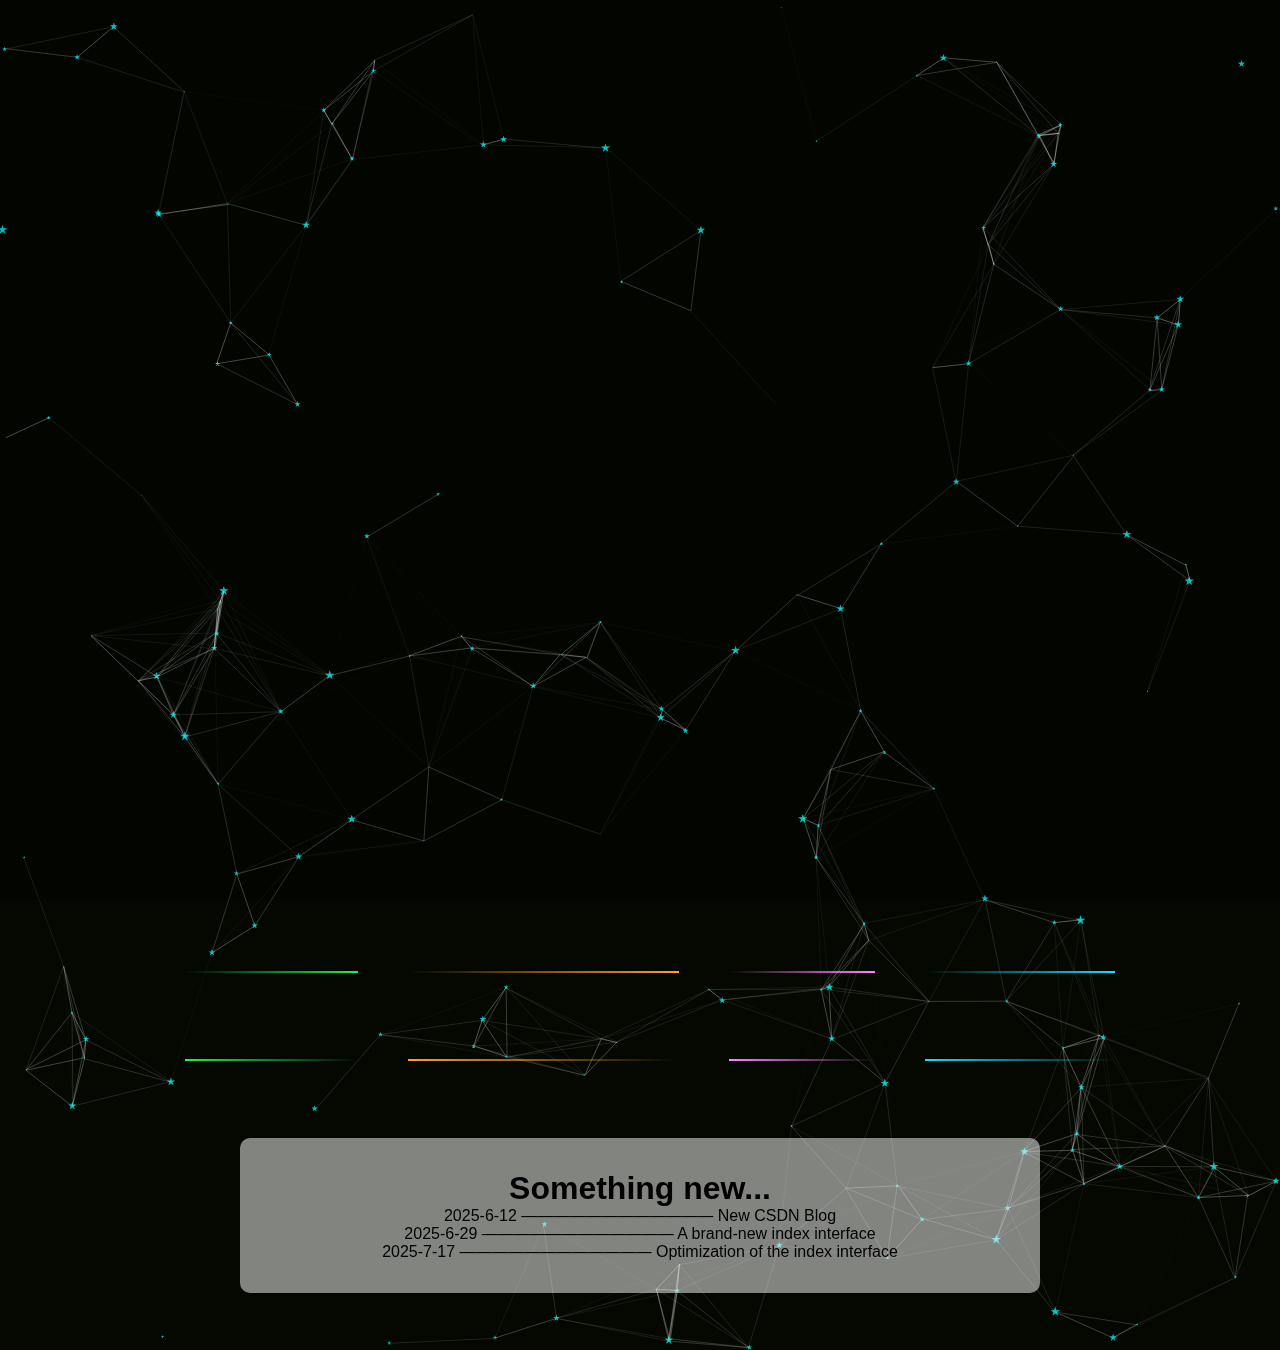
<file: index.html>
<!-- 1. 文档基础结构 -->
<!DOCTYPE html>
<html lang="en">

<!-- 2. 头部信息（Head） -->

<head>
  <meta charset="UTF-8">
  <meta http-equiv="X-UA-Compatible" content="IE=edge">
  <meta name="viewport" content="width=device-width, initial-scale=1.0">
  <title>Welcome to LHX's world.</title>

  <!-- 3. 外部资源引用 -->
  <link href="https://fonts.googleapis.com/css2?family=Zhi+Mang+Xing&display=swap" rel="stylesheet">
  <link rel="stylesheet" href="index/style.css">
    <!-- <script src="https://cdn.jsdelivr.net/npm/particles.js@2.0.0/particles.min.js"></script> -->
  <script src="index\particles.min.js"></script>
</head>

<!-- 4. 页面主体（Body） -->
<body>
  <!-- particles-js div：粒子效果的容器 -->
  <div id="particles-js"></div>

  <div class="content">
    <div class="logo">
      <img src="index/HX.jpg" alt="logo" class="h1-special">
      <br />
      <h1 style="color: white" class="h1-special">XUAN</h1>
    </div>

    <div class="nav">
      <a href="main.html">
        <span></span>
        <span></span>
        <span></span>
        <span></span>
        <h1 class="h1-special">Enter</h1>
      </a>

      <a href="monument\monument.html">
        <span></span>
        <span></span>
        <span></span>
        <span></span>
        <h1 class="h1-special">Monument</h1>
      </a>

      <a href="https://blog.csdn.net/BUCEA_NO_2?spm=1000.2115.3001.5343">
        <span></span>
        <span></span>
        <span></span>
        <span></span>
        <h1 class="h1-special">Blog</h1>
      </a>

      <a href="https://github.com/qiuxi520">
        <span></span>
        <span></span>
        <span></span>
        <span></span>
        <h1 class="h1-special">Github</h1>
      </a>
    </div>

    <div class="content2">
      <h1>Something new...</h1>
      <p>2025-6-12 ———————————— New CSDN Blog</p>
      <p>2025-6-29 ———————————— A brand-new index interface</p>
      <p>2025-7-17 ———————————— Optimization of the index interface</p> 
    </div>
  </div>

  <!-- trail-canvas：用于实现鼠标轨迹效果的画布 -->
  <canvas id="trail-canvas"></canvas>

  <!-- 加载本地JavaScript文件（位于index文件夹下的script.js） -->
  <script src="index/script.js"></script>

  <!-- 背景粒子（最底层）
    鼠标轨迹（中间层）
    文字内容（最上层） -->
</body>

</html>
</file>
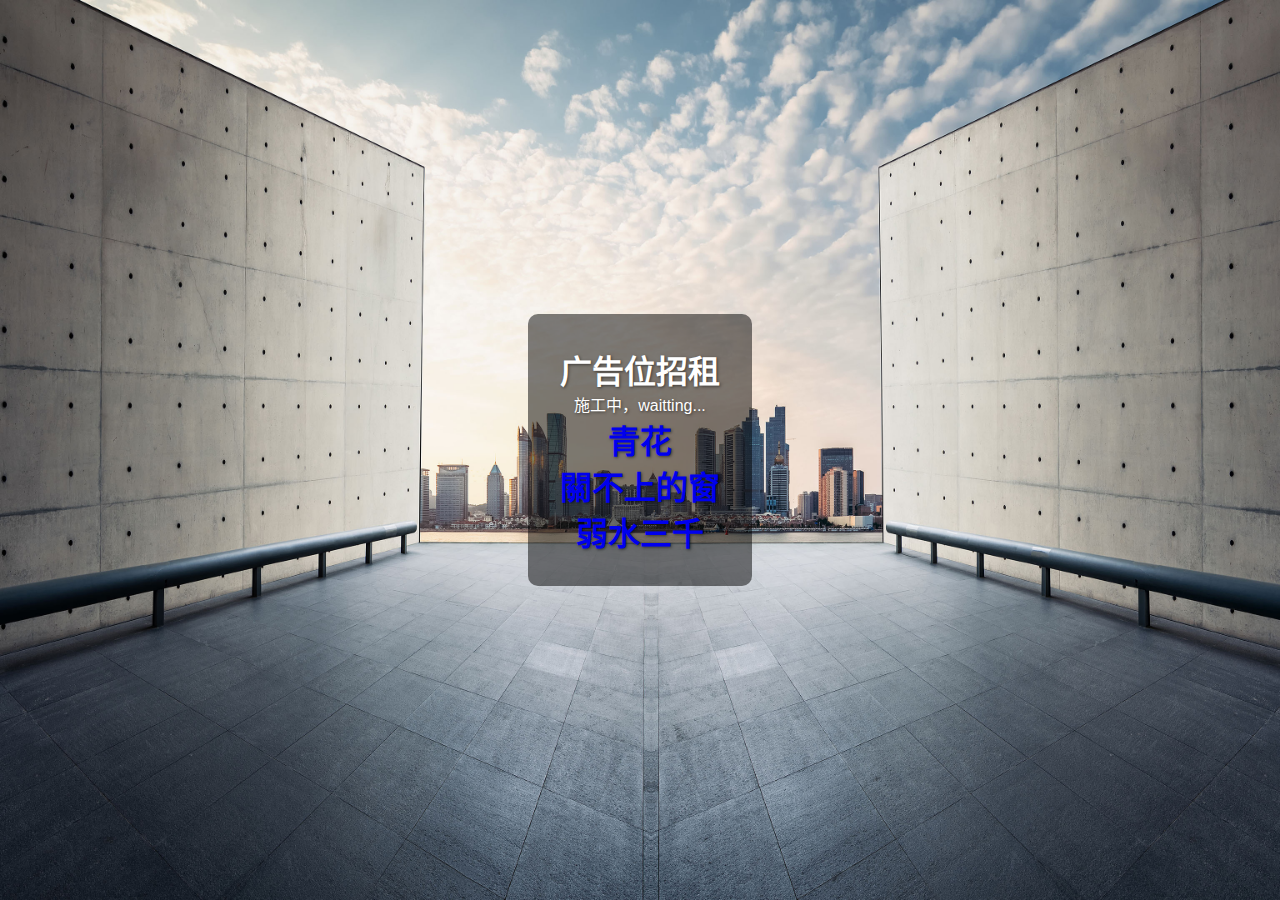
<file: main.html>
<!DOCTYPE html>
<html lang="zh-CN">
<head>
    <meta charset="UTF-8">
    <meta name="viewport" content="width=device-width, initial-scale=1.0">
    <title>这个页面正在等待开发...</title>
    <!-- 外部CSS文件 -->
    <link rel="stylesheet" href="main/style.css">
    <!-- 可选：引入字体图标等 -->
</head>
<body>
    <div class="content">
        <h1>广告位招租</h1>
        <p>施工中，waitting...</p>
        <a href="stevechow\qinghua\qinghua.html"><h1 class="h1-special">青花</h1></a>
        <a href="stevechow\guanbushangdechuang\guanbushangdechuang.html"><h1 class="h1-special">關不上的窗</h1></a>
        <a href="stevechow\ruoshuisanqian\ruoshuisanqian.html"><h1 class="h1-special">弱水三千</h1></a>
    </div>
</body>
</html>
</file>
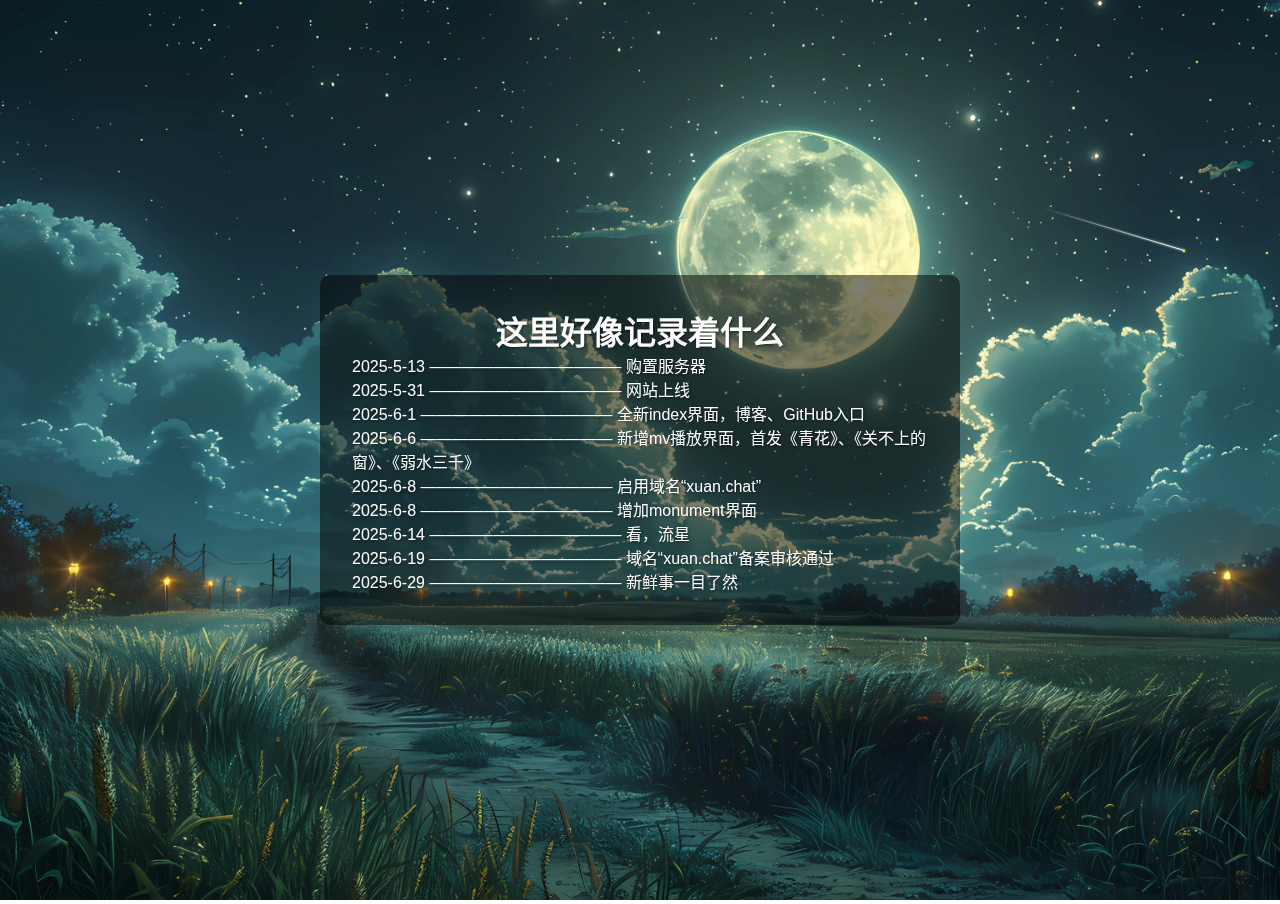
<file: monument/monument.html>
<!DOCTYPE html>
<html lang="zh-CN">
<head>
    <meta charset="UTF-8">
    <meta name="viewport" content="width=device-width, initial-scale=1.0">
    <title>在很久很久以前...</title>
    <!-- 外部CSS文件 -->
    <link rel="stylesheet" href="style.css">
    <!-- 可选：引入字体图标等 -->
</head>
<body>
    <canvas id="canvas"></canvas>
    <div class="content">
        <h1>这里好像记录着什么</h1>
        <p>2025-5-13 ———————————— 购置服务器</p>
        <p>2025-5-31 ———————————— 网站上线</p>
        <p>2025-6-1  ————————————  全新index界面，博客、GitHub入口</p>
        <p>2025-6-6  ————————————  新增mv播放界面，首发《青花》、《关不上的窗》、《弱水三千》</p>
        <p>2025-6-8  ————————————  启用域名“xuan.chat”</p>
        <p>2025-6-8  ————————————  增加monument界面</p>
        <p>2025-6-14 ————————————  看，流星</p>
        <p>2025-6-19 ————————————  域名“xuan.chat”备案审核通过</p>
        <p>2025-6-29 ————————————  新鲜事一目了然</p>
    </div>
</body>
</html>

<script src="script.js"></script>
</file>
<file: main/style.css>
/* 重置默认边距 */
* {
    margin: 0;
    padding: 0;
    box-sizing: border-box;
}

a{
 text-decoration: none;
 }

body {
    /* 背景图设置 */
    background-image: url('demo.jpg');
    background-position: center center;
    background-size: cover;
    background-repeat: no-repeat;
    background-attachment: fixed; /* 可选：固定背景 */
    
    /* 最小高度保证内容显示 */
    min-height: 100vh;
    
    /* 优雅的字体渲染 */
    font-family: 'Arial', sans-serif;
    color: white;
    text-shadow: 1px 1px 3px rgba(0,0,0,0.5);
    
    /* 防止内容溢出 */
    overflow-x: hidden;
}

/* 内容容器样式 */
.content {
    max-width: 1200px;
    margin: 0 auto;
    padding: 2rem;
    text-align: center;
    
    /* 半透明背景增强文字可读性 */
    background-color: rgba(0, 0, 0, 0.5);
    border-radius: 10px;
    
    /* 垂直居中技巧 */
    position: absolute;
    top: 50%;
    left: 50%;
    transform: translate(-50%, -50%);
}

/* 响应式设计 - 移动设备适配 */
@media (max-width: 768px) {
    .content {
        width: 90%;
        padding: 1rem;
    }
    
    body {
        background-attachment: scroll; /* 移动端取消固定背景 */
    }
}
</file>
<file: monument/style.css>
/* 重置默认边距 */
* {
    margin: 0;
    padding: 0;
}

 a {
 text-decoration: none;
 }

body {
    /* 背景图设置 */
    background-image: url('monument_bg.png');
    background-position: center center;
    background-size: cover;
    background-repeat: no-repeat;
    background-attachment: fixed; /* 可选：固定背景 */
    
    /* 最小高度保证内容显示 */
    min-height: 100vh;
    
    /* 优雅的字体渲染 */
    font-family: 'Arial', sans-serif;
    color: white;
    text-shadow: 1px 1px 3px rgba(0,0,0,0.5);
    
    /* 防止内容溢出 */
    overflow-x: hidden;

}


/* 内容容器样式 */
.content {
    max-width: 1200px;
    margin: 0 auto;
    padding: 2rem;
    text-align: center;
    
    /* 半透明背景增强文字可读性 */
    background-color: rgba(0, 0, 0, 0.5);
    border-radius: 10px;
    
    /* 垂直居中技巧 */
    position: absolute;
    top: 50%;
    left: 50%;
    transform: translate(-50%, -50%);
}

.content p {
    text-align: left; /* 强制左对齐 */
}

#canvas{
    filter: drop-shadow(0 0 1px white);


}

/* 响应式设计 - 移动设备适配 */
@media (max-width: 768px) {
    .content {
        width: 90%;
        padding: 1rem;
    }
    
    body {
        background-attachment: scroll; /* 移动端取消固定背景 */
    }
}
</file>
<file: index/style.css>
/* 全局重置样式（Reset CSS），用于消除浏览器默认样式带来的不一致性。

*
通配符选择器，表示匹配 HTML 中的所有元素。

margin: 0;
清除所有元素的默认外边距（浏览器为某些元素如 <body>、<h1>-<h6>、<p> 等添加的默认外边距）。

padding: 0;
清除所有元素的默认内边距（如 <ul>、<ol> 的左侧内边距）。

box-sizing: border-box;
修改盒模型计算方式，使元素的 width 和 height 包含边框（border）和内边距（padding），而非默认的 content-box。

*/
*{
    margin: 0;
    padding: 0;
    box-sizing: border-box;
}


/* 对 <body> 元素样式的全局定义 

1. display: flex;
作用：将 <body> 变为 Flex 容器，其直接子元素（如 .content）成为 Flex 项目（Flex Items）。
效果：启用 Flexbox 布局模型，方便控制子元素的排列和对齐。

2. justify-content: center;
作用：控制子元素在 主轴（水平方向） 上的对齐方式。
效果：所有子元素水平居中（因为 flex-direction: column 后主轴变为垂直方向，此属性实际控制垂直居中，见第4点解释）。

3. align-items: center;
作用：控制子元素在 交叉轴（垂直方向） 上的对齐方式。
效果：所有子元素垂直居中（flex-direction: column 下交叉轴为水平方向，此属性实际控制水平居中）。

4. flex-direction: column;
作用：设置 Flex 容器的主轴方向为 垂直方向（默认是水平的 row）。
关键影响：

子元素会从上到下垂直排列。

justify-content 现在控制垂直方向的对齐，align-items 控制水平方向的对齐（与默认行为相反）。

5. background: #050801;
作用：设置背景颜色为深黑色（十六进制色值 #050801）。

6. font-family: 'Raleway', sans-serif;
作用：设置默认字体为 Raleway，若不可用则回退到系统无衬线字体（如 Arial）。
注意：需确保已通过 <link> 或 @import 加载 Raleway 字体（如 Google Fonts）。

7. font-weight: bold;
作用：设置默认字体粗细为粗体。

**8. `height: 100vh;``
作用：设置 <body> 高度为 100% 视口高度（vh = viewport height）。
效果：确保页面始终撑满整个屏幕高度，无论内容多少。

最终效果
这段代码会让 <body> 内的所有直接子元素：
垂直排列（从上到下）。
水平和垂直居中（在屏幕正中央）。
背景为深黑色，使用 Raleway 粗体字体。
整个页面高度占满屏幕。
*/
body{
    display: flex;
    justify-content: center;
    align-items: center;

    flex-direction: column;
    background: #050801;
    font-family: 'Raleway', sans-serif;
    /* font-weight: bold; */
    height: 150vh;
}

/* 超链接 */
a {
    text-decoration: none;
}


/* .content 类选择器，创建一个 垂直排列、居中对齐的弹性盒子（Flexbox）布局
1. display: flex;
作用：将 .content 元素变为 Flex 容器，其直接子元素（如 .logo、.nav、.content2）自动成为 Flex 项目（Flex Items）。
效果：启用 Flexbox 布局模型，可以轻松控制子元素的排列和对齐方式。

2. flex-direction: column;
作用：设置 Flex 容器的主轴方向为 垂直方向（默认是水平的 row）。
效果：子元素会从上到下 垂直排列（而不是默认的从左到右水平排列）。

justify-content 现在控制 垂直方向 的对齐，align-items 控制 水平方向 的对齐（与默认行为相反）。

3. justify-content: center;
作用：控制子元素在 主轴（垂直方向） 上的对齐方式。
效果：所有子元素 在垂直方向上居中（整体内容会在容器内垂直居中）。

4. align-items: center;
作用：控制子元素在 交叉轴（水平方向） 上的对齐方式。
效果：所有子元素 在水平方向上居中（每个子元素的内容水平居中）。

5. gap: 5px;
作用：设置子元素之间的 间距（包括 .logo、.nav、.content2 之间的间隙）。
效果：每个子元素之间会有 5像素的间隔。替代传统的 margin 方式，更简洁且不会导致外边距合并问题。

最终效果
这段代码会让 .content 容器内的所有直接子元素：
垂直排列（从上到下）。
整体垂直居中（在父容器内上下居中）。
每个子元素水平居中（内容左右居中）。
子元素之间有 5px 的固定间距。
 */
.content {
    display: flex;
    justify-content: center;
    align-items: center;
    flex-direction: column;
    gap: 5px; /* 给子元素之间添加间距 */
}

/* 头像 */
/* #region */
.logo{
    display: flex;
    justify-content: center;
    align-items: center;
    flex-direction: column;
    height: 60%;
}
.logo img{

    border-radius: 10%;
    height: 50%;
     margin-bottom: 0; /* 移除图片下边距 */
    padding-bottom: 0; /* 移除图片内边距 */
}
/* #endregion */

/* 艺术字 */
.h1-special {
    color: rgb(206, 192, 6);
    font-family: 'Zhi Mang Xing', cursive;
    font-size: 40px;
    font-weight: 150;
    opacity: 0;
    animation: fadeIn 8s ease-in-out forwards;
    pointer-events: auto;/* 允许点击超链接 */
    z-index: 3;/* 保证在最上层显示 */
}
/* 实现元素的淡入放大效果 */
@keyframes fadeIn {
    from {
        opacity: 0;
        transform: scale(0.1);
    }
    to {
        opacity: 1;
        transform: scale(1);
    }
}

/*  */
/* #region */
/* 使用Flex布局使内容居中（水平和垂直）

左侧留有70px外边距

高度为父元素的30% */
.nav{
    display: flex;
    justify-content: center;
    align-items: center;
    margin-left: 70px;
    height: 30%
}

/* 导航链接样式：.nav 下的所有 <a> 元素
每个链接有25px上下/30px左右的padding
40px的上下外边距和50px的右外边距
亮青色文字颜色(#03e9f4)
大写字母转换
有0.5秒的过渡效果 */
.nav a{

    position: relative;
    display: inline-block;
    padding: 25px 30px;
    margin: 40px 0;
    color: #03e9f4;
    text-decoration: none;
    text-transform: uppercase;
    transition: 0.5s;
    letter-spacing: 4px;
    overflow: hidden;
    margin-right: 50px;
    animation: fadeIn 8s ease-in-out forwards;
}

/* 悬停效果
当鼠标悬停在链接上时：当鼠标悬停在 <a> 链接上时触发的样式
背景变为亮青色
文字颜色变为深色(#050801)
添加多层发光阴影效果（类似霓虹灯）
添加底部反射效果（使用-webkit-box-reflect）
悬停时放大 8% */
.nav a:hover{
    background: #03e9f4;
    color: #050801;
    box-shadow: 0 0 5px #03e9f4,
                0 0 25px #03e9f4,
                0 0 50px #03e9f4,
                0 0 200px #03e9f4;
    -webkit-box-reflect:below 1px linear-gradient(transparent, #0005);
}

/* 每个链接通过filter: hue-rotate()应用不同色调：

第1个链接：310度色相旋转（偏粉紫色）

第2个链接：210度色相旋转（偏蓝色）

第3个链接：110度色相旋转（偏青绿色）

第4个链接：10度色相旋转（偏橙红色） */
.nav a:nth-child(1) {
    filter: hue-rotate(310deg);
}
.nav a:nth-child(2) {
    filter: hue-rotate(210deg);
}
.nav a:nth-child(3) {
    filter: hue-rotate(110deg);
}
.nav a:nth-child(4) {
    filter: hue-rotate(10deg);
}

/* 选择 导航链接 <a> 内的所有 <span> 元素（用于边框动画） */
.nav a span {
    position: absolute;
    display: block;
}
/* 每个链接有4个span元素，分别创建4个方向的边框动画：

顶部边框（span:nth-child(1)）：
从左到右滑入的2px高横线
使用animate1动画（1秒无限循环）

右侧边框（span:nth-child(2)）：
从上到下滑入的2px宽竖线
延迟0.25秒启动

底部边框（span:nth-child(3)）：
从右到左滑入的2px高横线
延迟0.5秒启动

左侧边框（span:nth-child(4)）：
从下到上滑入的2px宽竖线
延迟0.75秒启动 */
.nav a span:nth-child(1){
    /* 将span定位在其父元素(.nav a)的顶部边缘，并设置为100%宽度和2px高度，形成一个细长的水平条。 */
    top: 0;
    left: 0;
    width: 100%;
    height: 2px;

    /* 创建一个从左到右的渐变背景：
    起始点：完全透明（transparent）
    结束点：亮青色（#03e9f4） 
    
    0deg：从下到上 ↑
    90deg：从左到右 →
    180deg：从上到下 ↓
    270deg：从右到左 ←
*/
    background: linear-gradient(90deg,transparent,#03e9f4);

    /* animate1：动画名称（需配合@keyframes使用）。
    1s：动画时长1秒。
    linear：匀速运动。
    infinite：无限循环。 */
    animation: animate1 1s linear infinite;
}
@keyframes animate1{
    0%{left: -100%;}
    50%,100%{left: 100%;}
}

.nav a span:nth-child(2){
    top: -100%;
    right: 0;
    width: 2px;
    height: 100%;
    background: linear-gradient(180deg,transparent,#03e9f4);
    animation: animate2 1s linear infinite;
    animation-delay: 0.25s;
}
@keyframes animate2{
    0%{top: -100%;}
    50%,100%{top: 100%;}
}

.nav a span:nth-child(3){
    bottom: 0;
    right: 0;
    width: 100%;
    height: 2px;
    background: linear-gradient(270deg,transparent,#03e9f4);
    animation: animate3 1s linear infinite;
    animation-delay: 0.50s;
}
@keyframes animate3{
    0%{right: -100%;}
    50%,100%{right: 100%;}
}

.nav a span:nth-child(4){
    bottom: -100%;
    left: 0;
    width: 2px;
    height: 100%;
    background: linear-gradient(360deg,transparent,#03e9f4);
    animation: animate4 1s linear infinite;
    animation-delay: 0.75s;
}
@keyframes animate4{
    0%{bottom: -100%;}
    50%,100%{bottom: 100%;}
}
/* #endregion */



/* 创建一个 具有半透明背景、圆角边框且居中对齐的内容容器
1. 容器宽度与边距
max-width: 1200px;
限制容器的最大宽度为 1200px（防止内容在大屏幕上过宽，保持可读性）。
margin: 2rem auto;
上下边距为 2rem（约 32px，根据根字体大小计算），左右边距为 auto，实现 水平居中。
（注释掉的 margin: 0 auto 是更紧凑的无上下边距版本）。

2. 内边距与文本对齐
padding: 2rem;
容器内边距为 2rem，确保内容与边框之间有足够的呼吸空间。
text-align: center;
容器内所有文本（及行内元素）水平居中显示。

3. 背景与圆角
background-color: rgba(255, 255, 255, 0.5);
设置半透明白色背景（0.5 表示 50% 透明度），增强文字可读性的同时保留背景若隐若现的效果。
border-radius: 10px;
添加 10px 圆角，使容器边缘更柔和。

4. 定位与层级
position: relative;
将容器设为相对定位（为子元素的绝对定位提供参照，但当前代码中未使用子元素绝对定位）。
z-index: 3;
设置较高的堆叠层级，确保容器显示在其他低 z-index 元素（如粒子背景）之上。

5. 被注释掉的垂直居中代码
position: absolute;
top: 50%;
left: 50%;
transform: translate(-50%, -50%);
这段注释代码原本用于 绝对定位 + 偏移 实现精准垂直水平居中，但已被更灵活的 Flexbox 或 Grid 布局替代（由父容器控制居中，如 .content 的 display: flex）。

最终效果
视觉表现：
一个宽度受限、半透明、圆角的卡片式容器，内容居中显示，与周围元素保持距离。

典型用途：
公告栏、提示框。
博客文章摘要容器。
仪表盘中的数据卡片。

*/
.content2 {
    max-width: 800px;
    /* margin: 0 auto; */
     margin: 2rem auto; 
    padding: 2rem;
    text-align: center;
    flex-direction: column;
    
    /* 半透明背景增强文字可读性 */
    background-color: rgba(255, 255, 255, 0.5);
    border-radius: 10px;
    
    /* 垂直居中技巧 */
    /* position: absolute;
    top: 50%;
    left: 50%;
    transform: translate(-50%, -50%); */

    position: relative; /* 改为相对定位 */
    z-index: 3;
}

/* 背景粒子图层 */
#particles-js {
    position: fixed;
    width: 100%;
    height: 150%;
    background: transparent;
    z-index: 1; /* 粒子层在较低层级 */
    pointer-events: auto; /* 允许粒子层与鼠标交互 */
}

/* 选择除 #particles-js 外的所有 div 元素 */
div:not(#particles-js) {
    width: 100vw;
    height: 100vh;
    background-size: cover;
    background-repeat: no-repeat;
    background-position: center;
    display: flex;
    align-items: center;
    justify-content: center;
    position: relative;
    z-index: 2; /* 文字容器层级高于粒子层 */
    pointer-events: none; /* 防止阻止粒子层的鼠标事件 */
}

/* 鼠标拖尾效果图层 */
#trail-canvas {
    position: fixed;
    top: 0;
    left: 0;
    z-index: 0; /* 最底层 */
    pointer-events: none; /* 不阻止鼠标事件 */
}

/* 未启用 */
.footer{
    display: flex;
    justify-content: center;
    align-items: center;
    /*background-color: white;*/

}

/* 当屏幕宽度 ≤ 960px 时，自动应用这些样式规则，优化移动端显示效果。 */
@media screen and (max-width: 960px) {



    .content {
        flex-direction: column;
        height: auto;
        min-height: 10vh;
        padding: 5px 0;
         padding-top: 200px;
    }

    .logo {
        height: auto;
        margin-bottom: 20px;
        flex-direction: column;

    }
    .logo img {
        height: 150px;
        width: 150px;
        margin: 0 auto;
        border-radius: 50%;
        
    }


    .nav {
        flex-direction: column;
        margin-left: 0;
        width: 100%;
        flex-wrap: wrap;
        justify-content: center;
        gap: 15px;

    }
    .nav a {
        padding: 15px 20px;
        margin: 10px;
        font-size: 14px;
        letter-spacing: 2px;
    }



    .nav a span:nth-child(1),
    .nav a span:nth-child(3) {
        width: 80%;
    }


    .nav a span:nth-child(2),
    .nav a span:nth-child(4) {
        height: 80%;
    }


}
</file>
